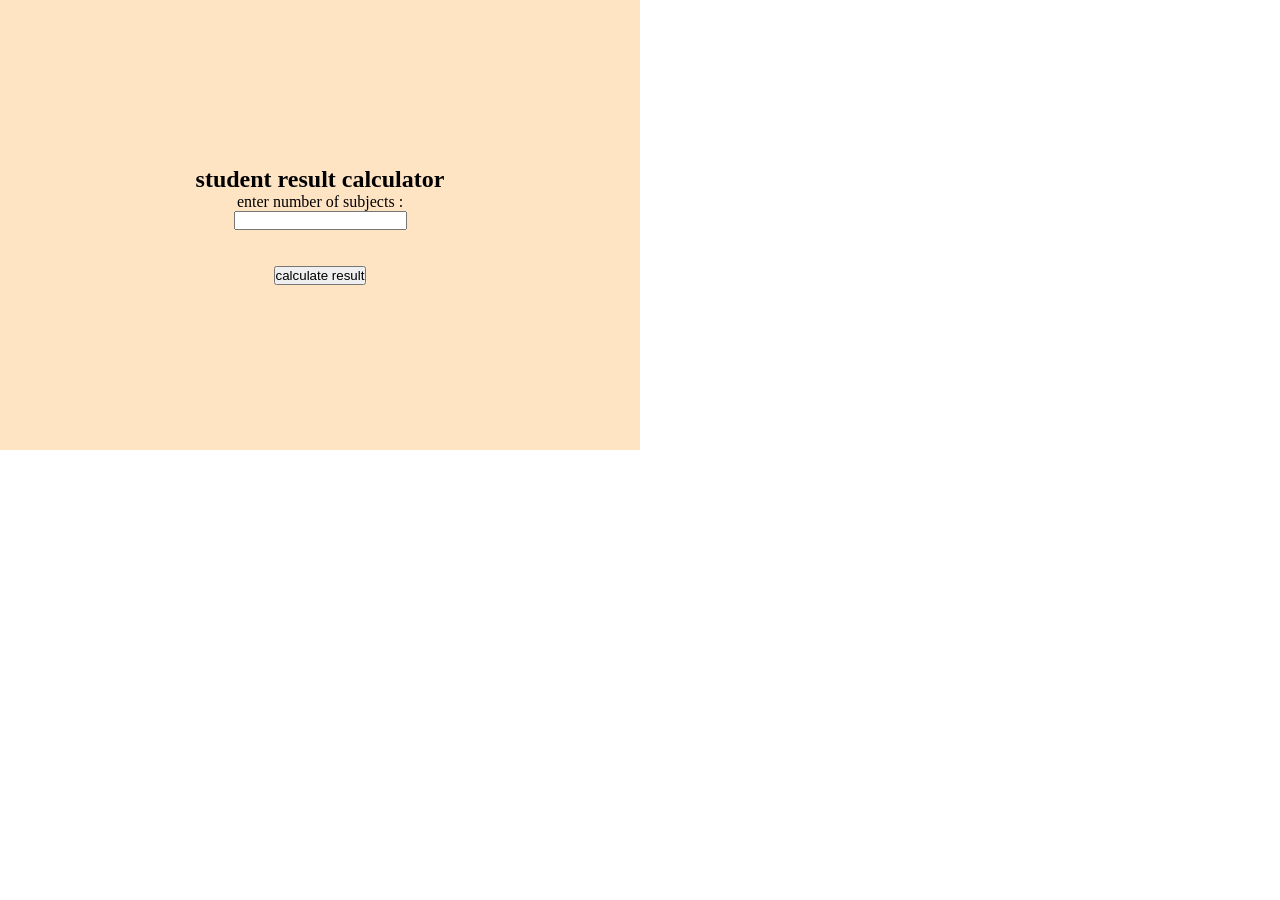
<file: j.html>
<!DOCTYPE html>
<html lang="en">
<head>
    <meta charset="UTF-8">
    <meta name="viewport" content="width=device-width, initial-scale=1.0">
    <title>Document</title>
    <style>
        *,html{
            margin:0;
            padding:0;
        }
        .container{
            width:50%;
            height:50vh;
            display:flex;
            flex-direction:column;
            justify-content:center;
            align-items:center;
            background-color: bisque;
        }
        .button{
            padding:10px 20px;
            background-color:blue;
            color:white;
            border:none;
            border-radius:5px;
            cursor:pointer;
        }
        .subjects{
            margin:10px 0;
        }
    </style>
</head>
<body>
    <div class="container">
    <h2>student result calculator</h2>
    enter number of subjects : <input type="number" id="sub"><br><br>
    <script src=".\j.html">
    </script>
    <button onclick="result()">calculate result</button>
    </div>
</body>
</html>
</file>
